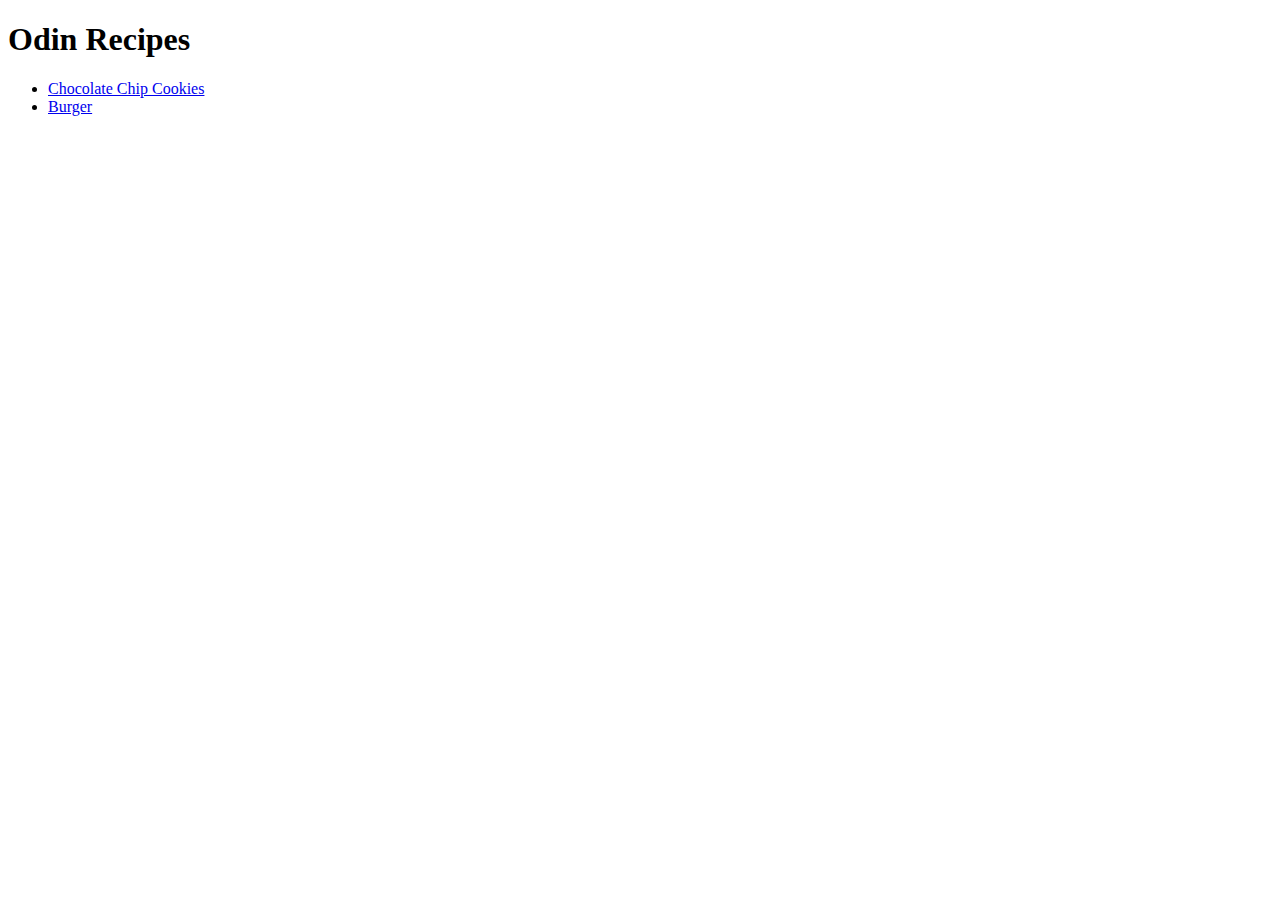
<file: index.html>
<!DOCTYPE html>
<html lang="en">

<head>
  <meta charset="UTF-8">
  <title>Odin Recipes</title>
</head>

<body>
  <h1>Odin Recipes</h1>
  <ul>
    <li>
      <a href="recipes/chocolate-chip-cookies.html">Chocolate Chip Cookies</a>
    </li>
    <li>
      <a href="recipes/burger.html">Burger</a>
    </li>
  </ul>
</body>

</html>
</file>
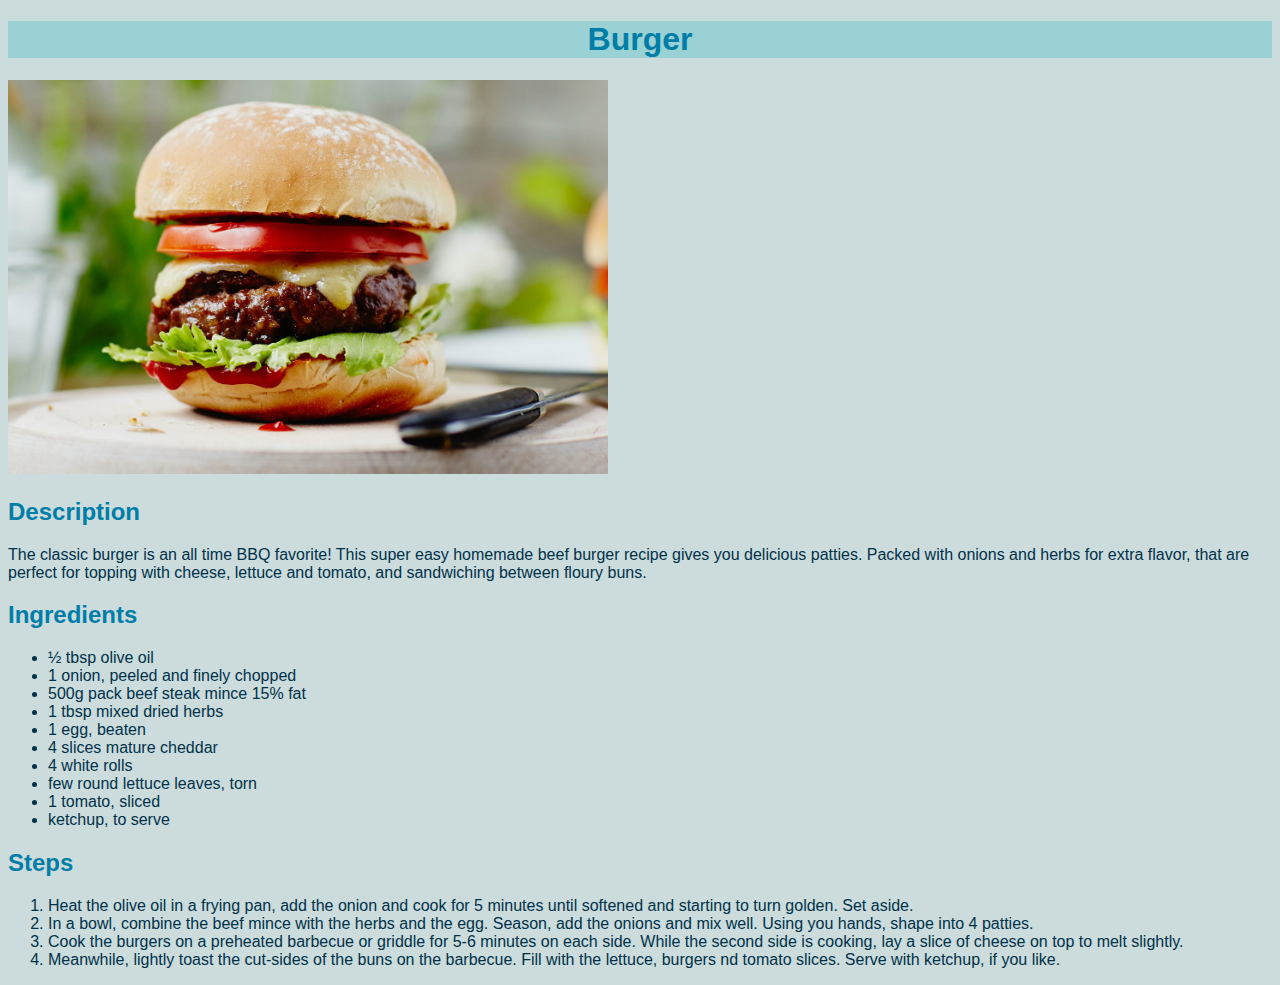
<file: recipes/burger.html>
<!DOCTYPE html>
<html lang="en">

<head>
  <meta charset="UTF-8">
  <link rel="stylesheet" href="../style.css">
  <title>Burger</title>
</head>

<body>
  <h1>Burger</h1>
  <img src="../img/burger.jpg" alt="Burger" width="600">
  <h2>Description</h2>
  <p>
    The classic burger is an all time BBQ favorite! This super easy homemade beef burger recipe gives you delicious
    patties. Packed with onions and herbs for extra flavor, that are perfect for topping with cheese, lettuce and
    tomato, and sandwiching between floury buns.
  </p>
  <h2>Ingredients</h2>
  <ul>
    <li>&#x00BD; tbsp olive oil</li>
    <li>1 onion, peeled and finely chopped</li>
    <li>500g pack beef steak mince 15% fat</li>
    <li>1 tbsp mixed dried herbs</li>
    <li>1 egg, beaten</li>
    <li>4 slices mature cheddar</li>
    <li>4 white rolls</li>
    <li>few round lettuce leaves, torn</li>
    <li>1 tomato, sliced</li>
    <li>ketchup, to serve</li>
  </ul>
  <h2>Steps</h2>
  <ol>
    <li>
      Heat the olive oil in a frying pan, add the onion and cook for 5 minutes until softened and starting to turn
      golden. Set aside.
    </li>
    <li>
      In a bowl, combine the beef mince with the herbs and the egg. Season, add the onions and mix well. Using you
      hands, shape into 4 patties.
    </li>
    <li>
      Cook the burgers on a preheated barbecue or griddle for 5-6 minutes on each side. While the second side is
      cooking, lay a slice of cheese on top to melt slightly.
    </li>
    <li>
      Meanwhile, lightly toast the cut-sides of the buns on the barbecue. Fill with the lettuce, burgers nd tomato
      slices. Serve with ketchup, if you like.
    </li>
  </ol>
</body>

</html>
</file>
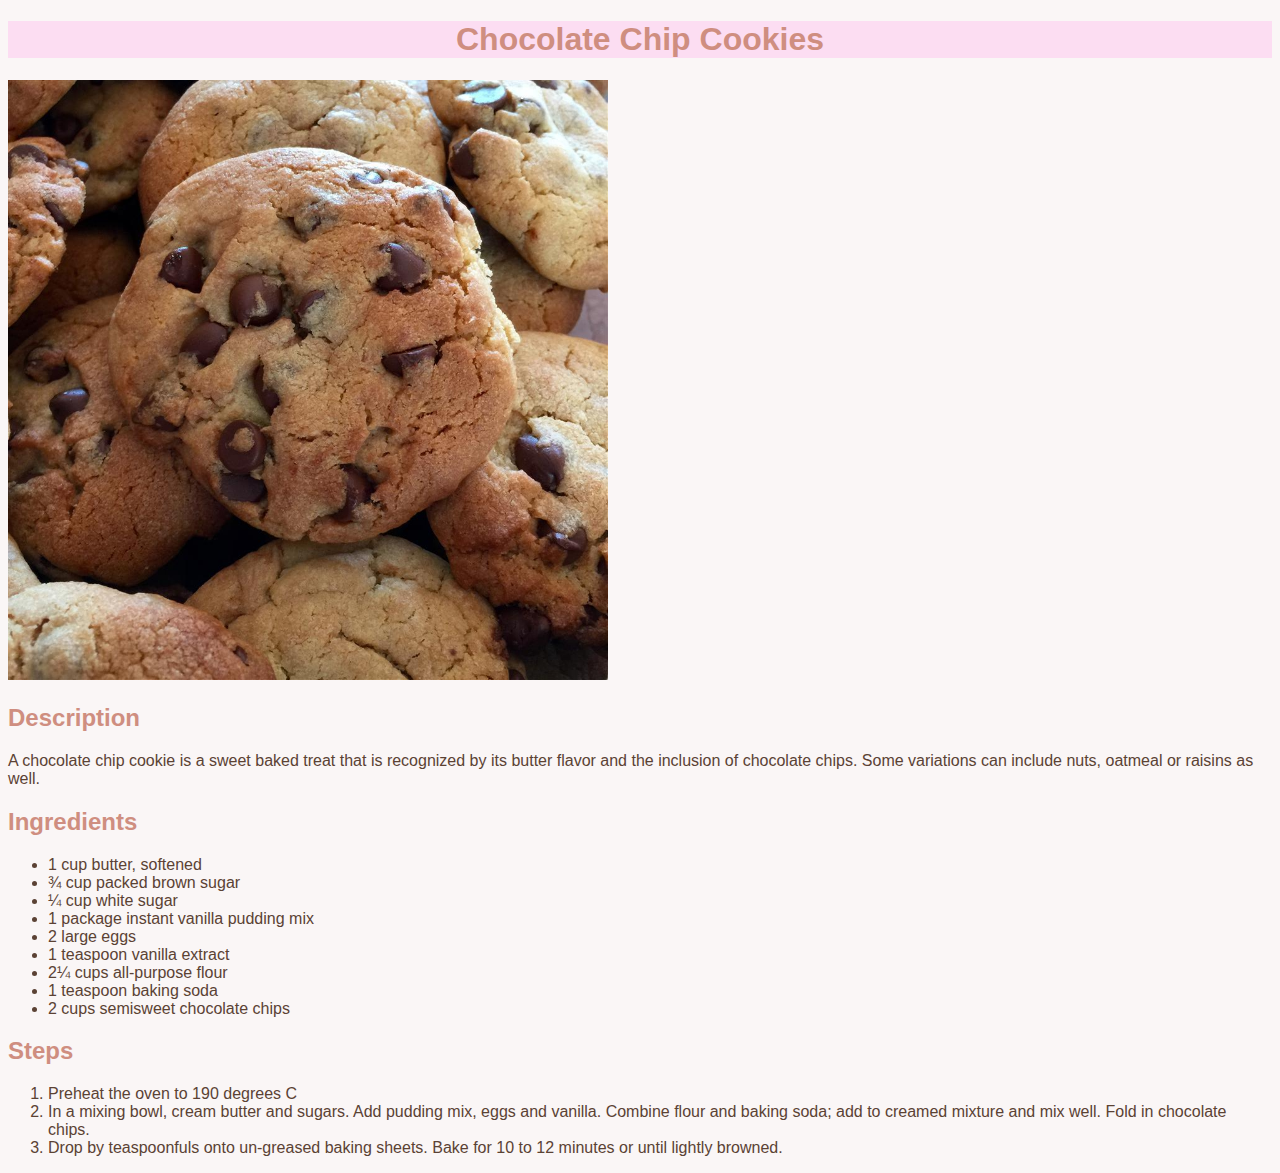
<file: recipes/chocolate-chip-cookies.html>
<!DOCTYPE html>
<html lang="en">

<head>
  <meta charset="UTF-8">
  <link rel="stylesheet" href="../style-cookie.css">
  <title>Chocolate Chip Cookies</title>
</head>

<body>
  <h1>Chocolate Chip Cookies</h1>
  <img src="../img/cookies.jpg" alt="Chocolate chip cookies" width="600">
  <h2>Description</h2>
  <p>A chocolate chip cookie is a sweet baked treat that is recognized by its butter flavor and the inclusion of
    chocolate chips. Some variations can include nuts, oatmeal or raisins as well.</p>
  <h2>Ingredients</h2>
  <ul>
    <li>1 cup butter, softened</li>
    <li>&#x00BE; cup packed brown sugar</li>
    <li>&#x00BC; cup white sugar</li>
    <li>1 package instant vanilla pudding mix</li>
    <li>2 large eggs</li>
    <li>1 teaspoon vanilla extract</li>
    <li>2&#x00BC; cups all-purpose flour</li>
    <li>1 teaspoon baking soda</li>
    <li>2 cups semisweet chocolate chips</li>
  </ul>
  <h2>Steps</h2>
  <ol>
    <li>Preheat the oven to 190 degrees C</li>
    <li>
      In a mixing bowl, cream butter and sugars. Add pudding mix, eggs and vanilla. Combine flour and baking soda; add
      to creamed mixture and mix well. Fold in chocolate chips.
    </li>
    <li>Drop by teaspoonfuls onto un-greased baking sheets. Bake for 10 to 12 minutes or until lightly browned.</li>
  </ol>
</body>

</html>
</file>
<file: style.css>
* {
  background-color: #ccdbdc;
  font-family: Arial, Helvetica, sans-serif;
}

h1 {
  text-align: center;
  background-color: #9ad1d4;
  color: #007ea7;
}

h2 {
  color: #007ea7;
}

p,
li {
  color: #003249;
}
</file>
<file: style-cookie.css>
* {
  background-color: #faf6f6;
  font-family: Arial, Helvetica, sans-serif;
}

h1 {
  text-align: center;
  background-color: #fcddf2;
  color: #cf8e80;
}

h2 {
  color: #cf8e80;
}

p,
li {
  color: #5b4234;
}
</file>
